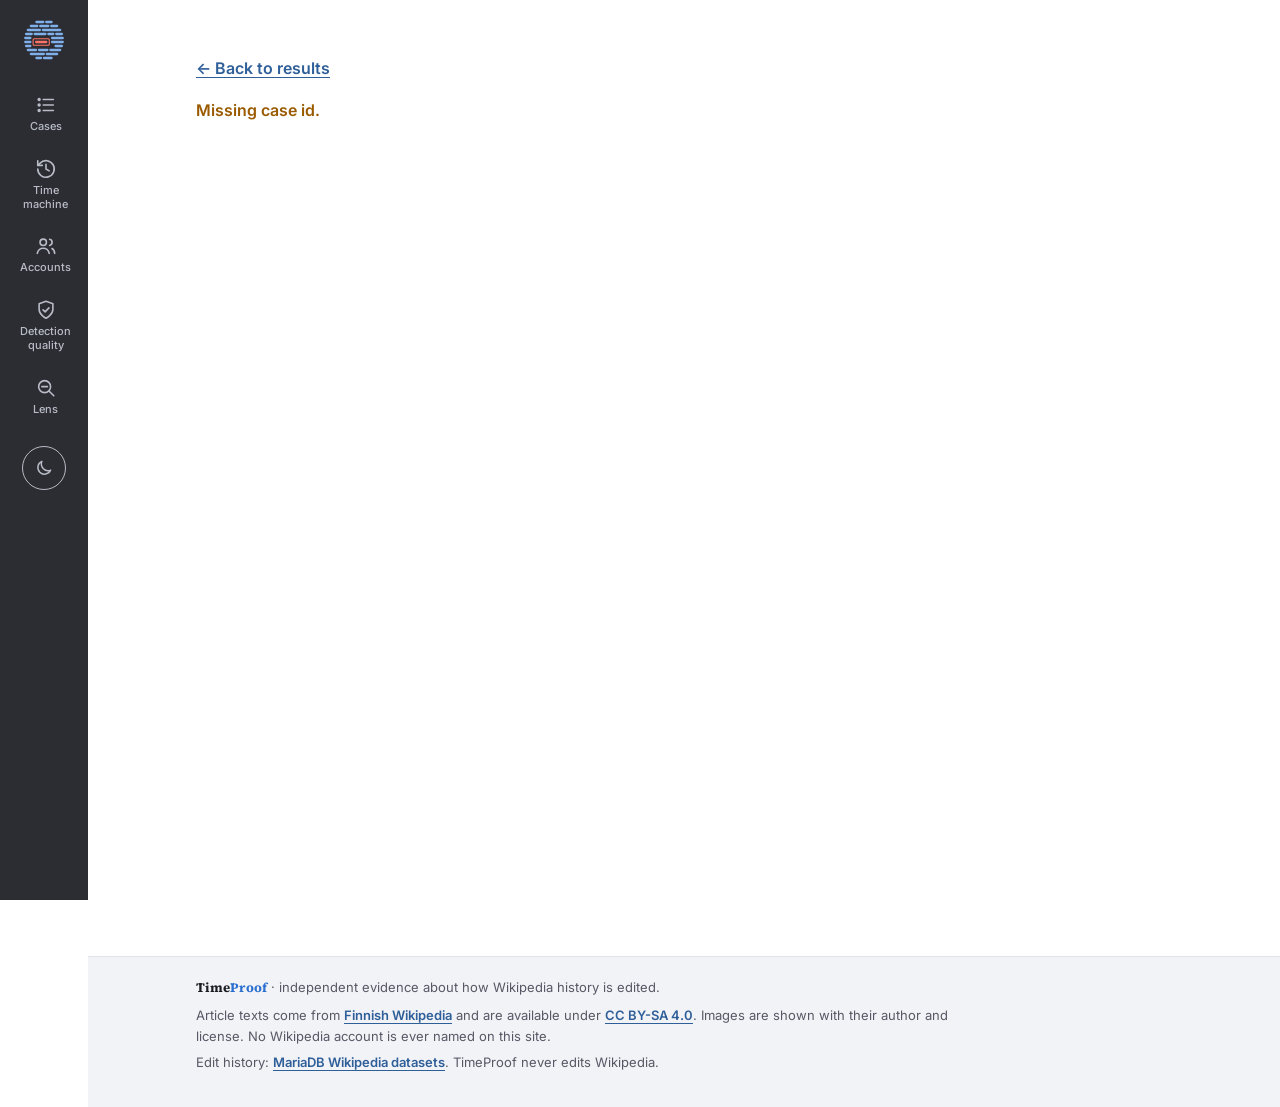
<file: web/case.html>
<!doctype html>
<html lang="en">
<head>
  <meta charset="utf-8">
  <meta name="viewport" content="width=device-width, initial-scale=1">
  <title>Case · TimeProof</title>
  <meta name="description" content="TimeProof shows who is rewriting history on Wikipedia, when and how, and only publishes what it can prove.">
  <script>try{var t=localStorage.getItem("tp-theme");if(t==="light"||t==="dark")document.documentElement.dataset.theme=t}catch(e){}</script>
  <link rel="icon" href="favicon.svg?v=24" type="image/svg+xml">
  <link rel="preconnect" href="https://fonts.googleapis.com">
  <link rel="preconnect" href="https://fonts.gstatic.com" crossorigin>
  <link rel="stylesheet" href="https://fonts.googleapis.com/css2?family=Inter:wght@400;500;600;700&family=Source+Serif+4:ital,opsz,wght@0,8..60,400;0,8..60,600;0,8..60,700;1,8..60,400&display=swap">
  <link rel="stylesheet" href="tokens.css?v=24">
  <link rel="stylesheet" href="style.css?v=24">
  <script src="app.js?v=24" defer></script>
</head>
<body data-page="case">
  <main>
    <p><a class="back-link" href="index.html">← Back to results</a></p>
    <article id="case"><p class="empty">Loading…</p></article>
  </main>
</body>
</html>
</file>
<file: web/tokens.css>
/* TimeProof design tokens. Full rationale in identity.md. Load before style.css. */

:root {
  /* Tells the browser which theme its own controls must follow (date picker icon, scrollbars). */
  color-scheme: light;
  /* Colour: white pages, ultramarine for brand and structure, red only for evidence */
  --bg: #ffffff;
  --surface: #ffffff;
  --surface-2: #f2f3f7;      /* quiet rows, footer bar */
  --rail: #2b2d33;           /* slim dark side rail */
  --rail-text: #f2f3f7;
  --rail-muted: #b9bcc6;
  /* Blues darkened slightly from the reference (#447cbb, #3687eb) so white text on them reaches
     WCAG AA 4.5:1; same hues. Ratios are in identity.md. */
  --brand: #3f74b0;          /* hero band, case hero, TP mark (fill under white text, 4.8:1) */
  --brand-strong: #3a6ca6;   /* hover */
  --brand-soft: #e8f0f9;
  --brand-text: #2a6fcf;     /* blue text and marks on the page: two-tone words, timeline bars (4.9:1) */
  --button: #2a6fcf;         /* pill buttons, white text 4.9:1 */
  --button-hover: #1e5fb8;
  --field-border: #7e8392;   /* inputs and selects: 3:1 against the page, as WCAG asks for controls */
  --focus: #2a6fcf;          /* 2px focus ring */
  --on-brand: #ffffff;
  --on-brand-muted: #ffffff;
  --line: #e1e3ea;
  --text: #1c1d22;
  --text-2: #565965;         /* 7:1 on white */
  --link: #2f5f99;
  --signal: #b42318;         /* "proof red": flags, highlights, Lens outline. Never blue for evidence */
  --signal-soft: #fbeae8;
  --added: #e6f2ea;
  --added-text: #1d5c34;
  --removed: #fbeae8;
  --removed-text: #8f1c13;
  --warning: #9a5b00;
  --mock-bg: #ffd84d;
  --mock-text: #1c1d22;

  /* Typography */
  --font-serif: "Source Serif 4", Georgia, "Times New Roman", serif;
  --font-sans: "Inter", system-ui, -apple-system, "Segoe UI", Roboto, sans-serif;
  --fs-display: clamp(34px, 6vw, 60px);
  --fs-h1: clamp(28px, 4.5vw, 42px);
  --fs-h2: 28px;
  --fs-h3: 20px;
  --fs-body: 16px;
  --fs-read: 18px;
  --fs-small: 13px;
  --fs-label: 11px;
  --lh-tight: 1.15;
  --lh-body: 1.6;

  /* Spacing and shape */
  --unit: 8px;
  --rail-width: 88px;
  --container: 1040px;
  --gutter: 16px;
  --section: 56px;
  --radius-card: 4px;
  --radius-button: 999px;
  --shadow: 0 1px 2px rgba(28, 29, 34, 0.06), 0 6px 20px rgba(28, 29, 34, 0.08);
}

@media (prefers-color-scheme: dark) {
  :root:not([data-theme="light"]) {
    color-scheme: dark;
    --bg: #121317;
    --surface: #1a1b21;
    --surface-2: #1d1f26;
    --rail: #0b0c0f;
    --rail-text: #f2f3f7;
    --rail-muted: #a3a7b3;
    --brand: #3f74b0;
    --brand-strong: #3a6ca6;
    --brand-soft: #141c29;
    --brand-text: #3687eb;
    --button: #2a6fcf;
    --button-hover: #1e5fb8;
    --field-border: #6b6f7d;
    --focus: #7fb0ec;
    --on-brand: #ffffff;
    --on-brand-muted: #ffffff;
    --line: #2c2e37;
    --text: #eef0f5;
    --text-2: #a8abb7;
    --link: #7fb0ec;
    --signal: #ff7466;
    --signal-soft: #3a1d1a;
    --added: #16301f;
    --added-text: #9fd8b0;
    --removed: #3a1d1a;
    --removed-text: #ffb3aa;
    --warning: #e5a54a;
    --shadow: 0 1px 2px rgba(0, 0, 0, 0.4), 0 6px 20px rgba(0, 0, 0, 0.35);
  }
}

:root[data-theme="dark"] {
  color-scheme: dark;
  --bg: #121317;
  --surface: #1a1b21;
  --surface-2: #1d1f26;
  --rail: #0b0c0f;
  --rail-text: #f2f3f7;
  --rail-muted: #a3a7b3;
  --brand: #3f74b0;
  --brand-strong: #3a6ca6;
  --brand-soft: #141c29;
  --brand-text: #3687eb;
  --button: #2a6fcf;
  --button-hover: #1e5fb8;
  --field-border: #6b6f7d;
  --focus: #7fb0ec;
  --on-brand: #ffffff;
  --on-brand-muted: #ffffff;
  --line: #2c2e37;
  --text: #eef0f5;
  --text-2: #a8abb7;
  --link: #7fb0ec;
  --signal: #ff7466;
  --signal-soft: #3a1d1a;
  --added: #16301f;
  --added-text: #9fd8b0;
  --removed: #3a1d1a;
  --removed-text: #ffb3aa;
  --warning: #e5a54a;
  --shadow: 0 1px 2px rgba(0, 0, 0, 0.4), 0 6px 20px rgba(0, 0, 0, 0.35);
}
</file>
<file: web/style.css>
/* TimeProof site styles. Values come from tokens.css; rules are explained in identity.md. */

* { box-sizing: border-box; }

/* Desktop: slim rail on the left, content on the right; the mock banner spans both. */
body {
  margin: 0;
  background: var(--bg);
  color: var(--text);
  font-family: var(--font-sans);
  font-size: var(--fs-body);
  line-height: var(--lh-body);
  -webkit-font-smoothing: antialiased;
  display: grid;
  grid-template-columns: var(--rail-width) minmax(0, 1fr);
  grid-auto-rows: auto;
  align-content: start;
  min-height: 100vh;
}
body > * { grid-column: 2; }
body > header.site { grid-column: 1; grid-row: 1 / span 20; }

a { color: var(--link); font-weight: 600; text-decoration-thickness: 1px; text-underline-offset: 3px; }

h1, h2, h3 { font-family: var(--font-serif); font-weight: 700; line-height: var(--lh-tight); letter-spacing: -0.01em; }
h1 { font-size: var(--fs-h1); margin: 0 0 16px; }
h2 { font-size: var(--fs-h2); margin: 48px 0 16px; }
h2 span, h1 .two-tone { color: var(--brand-text); }
h3 { font-size: var(--fs-h3); margin: 0 0 6px; }

.wrap, main, footer.site .inner {
  max-width: var(--container);
  margin: 0 auto;
  padding-left: calc(var(--gutter) * 2);
  padding-right: calc(var(--gutter) * 2);
}
main { width: 100%; padding-top: 40px; padding-bottom: 24px; }

/* ---------- Banner ---------- */

.mock-banner {
  /* Never shown on the deployed site; local mock screenshots must stay identifiable. A strip at the
     top of the content (not a fixed corner badge) so it never hides a button or a line of text. */
  justify-self: end;
  margin: 12px 16px 0;
  background: var(--rail);
  color: var(--rail-text);
  border: 1px solid rgba(255, 255, 255, 0.15);
  font-size: 12px;
  font-weight: 600;
  padding: 6px 12px;
  border-radius: var(--radius-button);
  box-shadow: var(--shadow);
}

/* ---------- Rail ---------- */

header.site {
  background: var(--rail);
  color: var(--rail-text);
  position: sticky;
  top: 0;
  align-self: start;
  height: 100vh;
  z-index: 2;
}
header.site .inner { display: flex; flex-direction: column; align-items: stretch; padding: 16px 0; gap: 20px; }

.brand-mark {
  display: flex;
  align-items: center;
  justify-content: center;
  width: 48px;
  height: 48px;
  margin: 0 auto;
  border-radius: var(--radius-card);
  text-decoration: none;
}
.brand-mark img { display: block; width: 100%; height: 100%; }

nav { display: flex; flex-direction: column; gap: 4px; }
nav a {
  display: flex;
  flex-direction: column;
  align-items: center;
  gap: 4px;
  padding: 10px 6px;
  color: var(--rail-muted);
  text-decoration: none;
  font-size: 11px;
  font-weight: 500;
  line-height: 1.25;
  text-align: center;
  border-left: 3px solid transparent;
}
nav a svg { width: 22px; height: 22px; }
nav a:hover { color: var(--rail-text); }
nav a.active { color: var(--rail-text); border-left-color: var(--brand-text); background: rgba(255, 255, 255, 0.05); }

/* ---------- Footer ---------- */

footer.site { background: var(--surface-2); margin-top: var(--section); border-top: 1px solid var(--line); }
footer.site .inner { padding-top: 20px; padding-bottom: 28px; font-size: var(--fs-small); color: var(--text-2); }
footer.site p { margin: 0 0 6px; max-width: 760px; }
footer.site .wordmark { font-family: var(--font-serif); font-weight: 700; color: var(--text); }
footer.site .wordmark span { color: var(--brand-text); }

/* ---------- Shared bits ---------- */

.lead { color: var(--text-2); font-size: 18px; margin: 0 0 28px; max-width: 680px; }

.label-small {
  font-size: var(--fs-label);
  font-weight: 600;
  text-transform: uppercase;
  letter-spacing: 0.08em;
  color: var(--text-2);
  margin: 0 0 8px;
}

.meta { font-size: var(--fs-small); color: var(--text-2); display: flex; flex-wrap: wrap; align-items: center; gap: 6px 16px; }

.tag {
  display: inline-block;
  font-size: var(--fs-label);
  font-weight: 600;
  text-transform: uppercase;
  letter-spacing: 0.08em;
  padding: 3px 10px;
  border-radius: var(--radius-button);
  border: 1px solid currentColor;
}
.tag.flag { background: var(--signal); border-color: var(--signal); color: var(--bg); }

.pill {
  display: inline-block;
  background: var(--button);
  color: var(--on-brand);
  font-size: var(--fs-small);
  font-weight: 600;
  padding: 6px 16px;
  border-radius: var(--radius-button);
  text-decoration: none;
}
.pill:hover { background: var(--button-hover); }

.card { border-top: 1px solid var(--line); padding: 24px 0; }

/* --signal is kept for evidence only: an error is not evidence. */
.error { color: var(--warning); font-weight: 600; }
.empty { color: var(--text-2); }
.more-link { display: inline-block; margin-top: 24px; }

/* ---------- Blue hero band ---------- */

.hero-blue { background: var(--brand); color: var(--on-brand); }
.hero-blue a { color: var(--on-brand); }
.hero-blue .lead, .hero-blue .label-small, .hero-blue .meta { color: var(--on-brand-muted); }
.hero-blue .tag { color: var(--on-brand); }
.hero-blue .tag.flag { color: var(--bg); }

.hero { padding: var(--section) 0; }
.hero .display {
  font-family: var(--font-serif);
  font-weight: 700;
  font-size: var(--fs-display);
  line-height: var(--lh-tight);
  letter-spacing: -0.02em;
  margin: 0 0 20px;
  max-width: 820px;
}
.hero .display em { font-weight: 400; font-style: italic; }

.stats {
  display: grid;
  grid-template-columns: repeat(auto-fit, minmax(150px, 1fr));
  gap: 24px;
  margin-top: 36px;
  border-top: 1px solid rgba(255, 255, 255, 0.3);
  padding-top: 24px;
}
.stat .value { font-family: var(--font-serif); font-size: 36px; font-weight: 700; line-height: 1.1; font-variant-numeric: tabular-nums; }
.stat .label { color: var(--on-brand-muted); font-size: var(--fs-small); margin-top: 4px; }

/* ---------- Case rows ---------- */

.case-item {
  display: grid;
  grid-template-columns: 1fr;
  gap: 24px;
  align-items: center;
  text-decoration: none;
  color: inherit;
  font-weight: 400;
}
.case-item.has-image { grid-template-columns: minmax(0, 1fr) 240px; }
.case-item.has-image figure { order: 2; }
/* Alternating sides only makes sense with images, which need a credit to be shown. */
.case-item.has-image:nth-child(even) { grid-template-columns: 240px minmax(0, 1fr); }
.case-item.has-image:nth-child(even) figure { order: -1; }
.case-item img { width: 100%; height: 160px; object-fit: cover; border-radius: var(--radius-card); background: var(--surface-2); }
.case-item figcaption { font-size: 11px; margin-top: 4px; }
.case-item h3 { font-size: 22px; }
.case-item p { margin: 0 0 12px; color: var(--text-2); max-width: 660px; }
.case-item .readers { color: var(--text); font-weight: 600; }
.case-item .row-foot { display: flex; flex-wrap: wrap; align-items: center; justify-content: space-between; gap: 12px; margin-top: 14px; }

/* ---------- Case page ---------- */

.case-hero { display: grid; gap: 32px; align-items: start; padding: 32px; border-radius: var(--radius-card); margin-bottom: 24px; }
.case-hero.has-image { grid-template-columns: minmax(0, 6fr) minmax(0, 5fr); }
.case-hero.has-image figure { order: 2; }
.case-hero h1 { margin-top: 14px; color: var(--on-brand); }
.case-hero .lead { font-family: var(--font-serif); font-size: var(--fs-read); color: var(--on-brand); margin-bottom: 0; }
.case-hero figcaption { color: var(--on-brand-muted); }

figure { margin: 0; }
figure img { width: 100%; height: auto; border-radius: var(--radius-card); display: block; background: var(--surface-2); }
figcaption { font-size: var(--fs-small); color: var(--text-2); margin-top: 8px; }

.band { background: var(--rail); color: var(--rail-text); }
.band .label-small, .band .meta { color: var(--rail-muted); }
.exposure-band { padding: 28px 32px; border-radius: var(--radius-card); margin: 0 0 16px; }
.exposure-band .exposure { font-family: var(--font-serif); font-weight: 700; font-size: clamp(24px, 3.5vw, 32px); line-height: 1.2; margin: 4px 0 10px; }
.exposure-band .meta { margin: 0; }

.grid2 { display: grid; grid-template-columns: 1fr 1fr; gap: 24px; }

.caption-old { text-decoration: line-through; color: var(--text-2); font-family: var(--font-serif); font-size: var(--fs-read); margin: 0; }
.caption-new { font-family: var(--font-serif); font-size: var(--fs-read); margin: 0; }
.diff-removed, .diff-added { padding: 12px 14px; border-radius: var(--radius-card); white-space: pre-wrap; font-family: var(--font-serif); font-size: 17px; }
.diff-removed { background: var(--removed); color: var(--removed-text); }
.diff-added { background: var(--added); color: var(--added-text); }

.report { font-family: var(--font-serif); font-size: var(--fs-read); margin: 0 0 12px; max-width: 720px; }
ul.plain { margin: 8px 0 0; padding-left: 18px; }
ul.plain li { margin-bottom: 4px; }

/* ---------- Time machine ---------- */

.controls { display: flex; flex-wrap: wrap; gap: 16px; align-items: end; margin-bottom: 24px; }
.controls label { display: flex; flex-direction: column; font-size: var(--fs-small); color: var(--text-2); gap: 6px; font-weight: 500; min-width: 0; max-width: 100%; }
/* Long article titles must not push the page wider than a phone screen. */
.controls select { max-width: 100%; }

/* Article search with suggestions (combobox) */
.combo { position: relative; display: flex; flex-direction: column; gap: 6px; flex: 1 1 320px; min-width: 0; max-width: 520px; }
.combo label { font-size: var(--fs-small); color: var(--text-2); font-weight: 500; }
.combo input { width: 100%; }
.combo ul {
  position: absolute; top: 100%; left: 0; right: 0; z-index: 20; margin: 4px 0 0; padding: 4px 0; list-style: none;
  background: var(--surface); border: 1px solid var(--field-border); border-radius: var(--radius-card);
  box-shadow: var(--shadow); max-height: 320px; overflow-y: auto;
}
.combo li { display: flex; justify-content: space-between; gap: 12px; padding: 8px 12px; cursor: pointer; min-height: 24px; }
.combo li[aria-selected="true"], .combo li:hover { background: var(--brand-soft); }
.combo li[aria-selected="true"] { outline: 2px solid var(--focus); outline-offset: -2px; }
.combo .combo-count { color: var(--text-2); font-size: var(--fs-small); white-space: nowrap; font-variant-numeric: tabular-nums; }
.combo .combo-empty { color: var(--text-2); cursor: default; }
.combo .combo-en { display: block; font-size: var(--fs-small); color: var(--text-2); }
/* Nothing chosen yet: no need to keep the room of a chart. */
#timeline:has(.tm-empty) { min-height: 0; }
.tm-empty { margin: 0 0 24px; }
.in-english { margin: 0 0 12px; }
.moved-note { margin: 0 0 12px; color: var(--text); }
.popular { display: flex; flex-wrap: wrap; align-items: center; gap: 8px; margin: -8px 0 24px; }
.popular .label-small { margin: 0 4px 0 0; }
.tm-log { display: inline-flex; align-items: center; gap: 8px; font-size: var(--fs-small); color: var(--text-2); margin: 0 0 12px; cursor: pointer; min-height: 24px; }
.tm-log input { width: 18px; height: 18px; margin: 0; accent-color: var(--button); }
.tm-cases { margin: 0 0 28px; }
.tm-cases .meta-inline { color: var(--text-2); font-size: var(--fs-small); }
.popular button[aria-pressed="true"] { background: var(--button); color: var(--on-brand); border-color: var(--button); }
select, input[type="date"], input[type="search"] {
  font: inherit;
  padding: 8px 12px;
  border: 1px solid var(--field-border);
  border-radius: var(--radius-card);
  background: var(--surface);
  color: var(--text);
}
button {
  font: inherit;
  font-size: var(--fs-small);
  font-weight: 600;
  padding: 9px 20px;
  border-radius: var(--radius-button);
  border: 0;
  background: var(--button);
  color: var(--on-brand);
  cursor: pointer;
}
button:hover { background: var(--button-hover); }

/* Key figures above the chart */
.tm-stats { display: grid; grid-template-columns: repeat(auto-fit, minmax(150px, 1fr)); gap: 16px 24px; margin: 0 0 24px; }
.tm-stat .value { font-family: var(--font-serif); font-size: 28px; font-weight: 700; line-height: 1.1; font-variant-numeric: tabular-nums; }
.tm-stat .label { font-size: var(--fs-small); color: var(--text-2); margin-top: 4px; }

/* Chart: y axis on the left, bars with grid lines, year labels below */
.tm-chart { margin: 0 0 28px; }
.tm-axis-title { font-size: var(--fs-label); font-weight: 600; text-transform: uppercase; letter-spacing: 0.08em; color: var(--text-2); margin: 0 0 8px; }
.tm-x-title { text-align: center; margin: 22px 0 0; }
.tm-plot { display: grid; grid-template-columns: auto minmax(0, 1fr); gap: 8px; }
.tm-y { display: flex; flex-direction: column; justify-content: space-between; height: 160px; font-size: 12px; color: var(--text-2); text-align: right; font-variant-numeric: tabular-nums; }
.tm-y span { line-height: 0; }
.timeline { position: relative; display: flex; align-items: flex-end; gap: 1px; height: 160px; border-bottom: 1px solid var(--text); border-left: 1px solid var(--line); }
.tm-grid { position: absolute; inset: 0; display: flex; flex-direction: column; justify-content: space-between; pointer-events: none; }
.tm-grid i { display: block; border-top: 1px dashed var(--line); }
.timeline .bar { flex: 1; background: var(--brand-text); min-height: 1px; position: relative; cursor: pointer; }
.timeline .bar:hover, .timeline .bar:focus-visible { opacity: 0.75; outline: none; }
.timeline .bar .rev { position: absolute; bottom: 0; left: 0; right: 0; background: var(--warning); }
.timeline .bar.selected { outline: 2px solid var(--text); outline-offset: 1px; }
/* A published case is evidence: its month gets the signal colour. */
.timeline .case-mark { position: absolute; left: 50%; top: -12px; width: 8px; height: 8px; margin-left: -4px; border-radius: 50%; background: var(--signal); box-shadow: 0 0 0 2px var(--bg); }
.tm-x { position: relative; height: 16px; margin-top: 6px; font-size: 12px; color: var(--text-2); font-variant-numeric: tabular-nums; }
.tm-x span { position: absolute; top: 0; transform: translateX(-50%); white-space: nowrap; }
.tm-readout { margin: 12px 0 4px; font-size: var(--fs-small); color: var(--text); min-height: 1.6em; font-variant-numeric: tabular-nums; }
.legend { font-size: var(--fs-small); color: var(--text-2); margin-top: 6px; }
.legend i { display: inline-block; width: 10px; height: 10px; margin: 0 4px 0 14px; vertical-align: middle; }
.legend i:first-child { margin-left: 0; }
.legend i.legend-case { border-radius: 50%; background: var(--signal); }

/* ---------- Home: search and filters ---------- */

#sort-name { color: inherit; }
.filters { display: grid; grid-template-columns: repeat(auto-fit, minmax(170px, 1fr)); gap: 14px 16px; align-items: end; margin: 8px 0 12px; }
.filters label { display: flex; flex-direction: column; gap: 6px; font-size: var(--fs-small); color: var(--text-2); font-weight: 500; min-width: 0; }
.filters label.search { grid-column: 1 / -1; }
.filters select, .filters input { width: 100%; min-width: 0; }
.filters .years { display: grid; grid-template-columns: 1fr 1fr; gap: 8px; min-width: 0; }
.filters button { justify-self: start; }
.pill.secondary, button.secondary { background: transparent; color: var(--brand-text); border: 1px solid var(--brand-text); }
.pill.secondary:hover, button.secondary:hover { background: var(--brand-soft); }
.case-count { margin: 0 0 4px; }

.article-text { white-space: pre-wrap; font-family: var(--font-serif); font-size: var(--fs-read); line-height: 1.7; max-width: 720px; max-height: 560px; overflow-y: auto; }

/* ---------- Detection quality ---------- */

.quality-grid { display: grid; grid-template-columns: repeat(auto-fit, minmax(280px, 1fr)); gap: 0 40px; }
.quality-grid .value { font-family: var(--font-serif); font-size: 48px; font-weight: 700; line-height: 1.1; color: var(--link); font-variant-numeric: tabular-nums; }
.quality-grid p { margin: 8px 0 0; color: var(--text-2); }

/* ---------- Lens page ---------- */

.lens-steps { padding-left: 20px; max-width: 680px; }
.lens-coverage { max-width: 70ch; font-weight: 500; }
.lens-steps li { margin-bottom: 8px; }
.lens-drag { display: flex; flex-wrap: wrap; align-items: center; gap: 16px; margin: 28px 0; }
.lens-button { font-size: 16px; padding: 12px 24px; cursor: grab; }
.lens-mock { display: inline-block; background: var(--brand-soft); color: var(--text); border-left: 3px solid var(--brand-text); font-weight: 500; padding: 10px 14px; border-radius: var(--radius-card); }

/* ---------- Below 900px: the rail becomes a top bar ---------- */

@media (max-width: 900px) {
  body { display: block; }
  header.site { position: sticky; top: 0; height: auto; }
  header.site .inner { flex-direction: row; align-items: center; justify-content: space-between; padding: 8px 12px; gap: 12px; }
  .brand-mark { width: 44px; height: 44px; margin: 0; }
  nav { flex-direction: row; gap: 0; }
  nav a { padding: 6px 8px; border-left: 0; border-bottom: 3px solid transparent; min-width: 44px; min-height: 44px; justify-content: center; }
  nav a.active { border-bottom-color: var(--brand-text); background: transparent; }
  nav a svg { width: 20px; height: 20px; }
}

@media (max-width: 720px) {
  :root { --section: 40px; }
  .wrap, main, footer.site .inner { padding-left: var(--gutter); padding-right: var(--gutter); }
  main { padding-top: 28px; }
  .case-item.has-image, .case-item.has-image:nth-child(even) { grid-template-columns: 1fr; }
  .case-item.has-image:nth-child(even) figure { order: 0; }
  .case-hero.has-image, .grid2 { grid-template-columns: 1fr; }
  .case-hero { padding: 24px 20px; gap: 20px; }
  .exposure-band { padding: 24px 20px; }
  .timeline { gap: 0; }
}


/* ================= Accessibility and ergonomics (WCAG 2.2 AA) ================= */

/* Skip link: first thing a keyboard user reaches, visible only when focused. */
.skip-link { position: absolute; left: 8px; top: -60px; z-index: 100; background: var(--button); color: var(--on-brand);
  padding: 10px 16px; border-radius: var(--radius-card); font-weight: 600; text-decoration: none; }
.skip-link:focus { top: 8px; }
body > .skip-link { grid-column: 1 / -1; }

/* One visible focus ring everywhere; never removed without a replacement. */
:focus-visible { outline: 2px solid var(--focus); outline-offset: 2px; }
.hero-blue :focus-visible, .band :focus-visible, header.site :focus-visible, .pill:focus-visible, button:focus-visible { outline-color: var(--on-brand); box-shadow: 0 0 0 4px var(--focus); }
main:focus { outline: none; }

/* Touch targets: 44 x 44 px in the rail and top bar, 24 px minimum elsewhere. */
nav a { min-height: 44px; }
.pill, button { min-height: 32px; }

/* Section titles of the case and quality pages are real h2s, styled as small labels. */
h2.label-small, h3.label-small { font-family: var(--font-sans); font-size: var(--fs-label); line-height: 1.4; letter-spacing: 0.08em; margin: 0 0 8px; }

/* Comfortable reading: 70 characters per line at most. */
.lead, .report, .case-item p, .article-text, .quality-grid p { max-width: 70ch; }

/* Upper bound marker: explained on hover, on keyboard focus and on tap (tapping focuses it). */
abbr.approx, .tip { text-decoration: underline dotted; cursor: help; position: relative; }
abbr.approx:hover::after, abbr.approx:focus::after, .tip:hover::after, .tip:focus::after {
  content: attr(data-tip); position: absolute; left: 0; top: 1.6em; z-index: 20; width: max-content; max-width: 260px;
  background: var(--rail); color: var(--rail-text); font: 400 12px/1.45 var(--font-sans); letter-spacing: 0; text-transform: none;
  padding: 8px 10px; border-radius: var(--radius-card); box-shadow: var(--shadow); white-space: normal; }

/* Loading skeletons: grey bars with a slow pulse, then the real content. */
.skeleton { display: grid; gap: 12px; padding: 8px 0; }
.skeleton i { display: block; height: 14px; border-radius: var(--radius-card); background: var(--surface-2); animation: tp-pulse 1.4s ease-in-out infinite; }
.skeleton i:nth-child(1) { width: 40%; height: 20px; } .skeleton i:nth-child(2) { width: 90%; } .skeleton i:nth-child(3) { width: 75%; }
@keyframes tp-pulse { 50% { opacity: 0.45; } }

/* Errors and empty states say what to do next. */
.error-box, .empty-box { display: flex; flex-wrap: wrap; align-items: center; gap: 12px; padding: 16px 0; }
.error-box p, .empty-box p { margin: 0; }

/* Case page: three lines that answer what, how long, how many, before the detail. */
.glance { list-style: none; padding: 0; margin: 16px 0 0; display: grid; gap: 4px; font-size: 15px; color: var(--on-brand); }
.glance li { display: grid; grid-template-columns: 6.5em minmax(0, 1fr); gap: 8px; }
.glance strong { font-weight: 600; }
.diff-label::before { font-weight: 700; margin-right: 4px; }
.diff-label.minus::before { content: "\2212"; }
.diff-label.plus::before { content: "+"; }

/* Time machine chart: one keyboard stop (arrows move, Enter opens), the current month outlined. */
.timeline:focus-visible { outline: 2px solid var(--focus); outline-offset: 4px; }
.timeline .bar.current { outline: 2px solid var(--text); outline-offset: 1px; z-index: 1; }
.tm-table { margin-top: 12px; font-size: var(--fs-small); }
.tm-table summary { cursor: pointer; color: var(--link); font-weight: 600; min-height: 24px; }
.tm-table table { border-collapse: collapse; margin-top: 8px; font-variant-numeric: tabular-nums; }
.tm-table th, .tm-table td { text-align: right; padding: 4px 12px; border-bottom: 1px solid var(--line); }
.tm-table th:first-child, .tm-table td:first-child { text-align: left; }

/* Light / dark switch in the rail. */
.theme-toggle { background: transparent; color: var(--rail-muted); border: 1px solid var(--rail-muted); border-radius: var(--radius-button);
  min-width: 44px; min-height: 44px; padding: 0; margin: 0 auto; display: flex; align-items: center; justify-content: center; }
.theme-toggle:hover { background: rgba(255, 255, 255, 0.08); color: var(--rail-text); }
.theme-toggle svg { width: 20px; height: 20px; }
@media (max-width: 900px) { .theme-toggle { margin: 0; } }

/* Keep the footer below the fold while the content loads, so it does not jump (layout shift). */
main { min-height: 100vh; }
/* The case image's height is unknown until it loads: reserve a fixed frame so nothing moves. */
.case-hero figure img { aspect-ratio: 4 / 3; object-fit: contain; background: rgba(255, 255, 255, 0.08); }

/* Visually hidden, still read by screen readers. */
.sr-only { position: absolute; width: 1px; height: 1px; padding: 0; margin: -1px; overflow: hidden; clip: rect(0 0 0 0); white-space: nowrap; border: 0; }

@media (prefers-reduced-motion: reduce) {
  *, *::before, *::after { animation-duration: 0.01ms !important; animation-iteration-count: 1 !important; transition-duration: 0.01ms !important; scroll-behavior: auto !important; }
}

/* Printing a case: no rail, no buttons, black on white, link addresses written out. */
@media print {
  body { display: block; background: #fff; color: #000; }
  header.site, footer.site, .skip-link, .mock-banner, .theme-toggle, .filters, .controls, button, .pill, .more-link { display: none !important; }
  main { max-width: none; padding: 0; min-height: 0; }
  .hero-blue, .band, .case-hero, .exposure-band { background: none !important; color: #000 !important; padding: 0 0 12px; }
  .hero-blue *, .band *, .glance { color: #000 !important; }
  a[href^="http"]::after { content: " (" attr(href) ")"; font-weight: 400; word-break: break-all; }
  .card { break-inside: avoid; }
}

/* Reserve the final height of blocks filled after the data arrives, so nothing below them jumps
   (measured on the live site at 1280 px and 375 px). */
#stats { min-height: 199px; }   /* funnel + readers line */
#case-filters { min-height: 191px; }
#timeline { min-height: 443px; }
@media (max-width: 720px) {
  #stats { min-height: 292px; }
  #case-filters { min-height: 496px; }
  #timeline { min-height: 670px; }
}

/* Phones and tablets: the top bar is drawn by app.js after the first paint. A fixed bar over a
   reserved strip means the page never jumps when it appears. */
@media (max-width: 900px) {
  header.site { position: fixed; top: 0; left: 0; right: 0; height: 70px; }
  header.site .inner { height: 100%; }
  body { padding-top: 70px; }
}
@media (max-width: 600px) {
  header.site { height: 84px; }
  body { padding-top: 84px; }
}
@media print { body { padding-top: 0; } }

/* ================= Evidence details (diff, chronology, card, funnel) ================= */

/* Small status badges next to the signal tag. */
.badge { display: inline-block; font-size: var(--fs-label); font-weight: 600; letter-spacing: 0.04em; padding: 2px 8px;
  border-radius: var(--radius-button); border: 1px solid var(--field-border); color: var(--text-2); background: var(--surface); }
.badge.ok { border-color: var(--added-text); color: var(--added-text); background: var(--added); }
.badge.live { border-color: var(--signal); color: var(--signal); background: var(--signal-soft); }
.hero-blue .badge { background: var(--surface); }

/* Home cards: the summary stops after three lines; the case page has the full text. */
.case-item p.summary { display: -webkit-box; -webkit-line-clamp: 3; line-clamp: 3; -webkit-box-orient: vertical; overflow: hidden; }
.case-item .badges { display: flex; flex-wrap: wrap; gap: 6px; align-items: center; }
.group-title { margin: 32px 0 0; font-size: var(--fs-h3); }
.group-note { margin: 4px 0 0; color: var(--text-2); font-size: var(--fs-small); max-width: 70ch; }

/* Funnel: from every version to the few cases we publish. */
.funnel { list-style: none; padding: 0; margin: 0; display: flex; flex-wrap: wrap; align-items: stretch; gap: 8px 0; }
.funnel li { display: flex; align-items: center; }
.funnel li + li::before { content: "\2192"; margin: 0 14px; font-size: 22px; opacity: 0.8; }
.funnel .stat { min-width: 0; }
.stats .readers-stat { grid-column: 1 / -1; }
.stats .readers-stat .label { max-width: 60ch; }

/* Word-by-word diff: removed words struck through, added words underlined, both with a sign. */
.diff-par { font-family: var(--font-serif); font-size: 17px; line-height: 1.7; margin: 0 0 14px; padding: 12px 14px;
  background: var(--surface-2); border-radius: var(--radius-card); white-space: pre-wrap; overflow-wrap: anywhere; }
.diff-par del { background: var(--removed); color: var(--removed-text); text-decoration: line-through; }
.diff-par ins { background: var(--added); color: var(--added-text); text-decoration: none; border-bottom: 2px solid currentColor; }
.diff-par del::before { content: "\2212"; font-weight: 700; margin-right: 2px; }
.diff-par ins::before { content: "+"; font-weight: 700; margin-right: 2px; }
.diff-more { margin: 0 0 12px; }
.translation { display: grid; grid-template-columns: 1fr 1fr; gap: 16px 24px; margin-top: 16px; }
.translation p { margin: 0; font-family: var(--font-serif); font-size: 16px; }

/* Chronology of a case. */
.chrono { list-style: none; margin: 8px 0 0; padding: 0 0 0 18px; border-left: 2px solid var(--line); display: grid; gap: 14px; }
.chrono li { position: relative; }
.chrono li::before { content: ""; position: absolute; left: -25px; top: 6px; width: 12px; height: 12px; border-radius: 50%;
  background: var(--surface); border: 2px solid var(--text-2); }
.chrono li.edit::before { border-color: var(--signal); background: var(--signal); }
.chrono li.end::before { border-color: var(--added-text); background: var(--added-text); }
.chrono strong { display: block; }
.chrono .meta { margin-top: 2px; }

/* Visual evidence made by Cloudinary: before / after slider, archived copies. */
.cmp-title { margin-top: 4px; }
.cmp { max-width: 760px; }
.cmp-stage { position: relative; aspect-ratio: 1200 / 800; overflow: hidden; border-radius: var(--radius-card); background: var(--rail); --cut: 50%; }
.cmp-stage img { position: absolute; inset: 0; width: 100%; height: 100%; border-radius: 0; }
.cmp-stage .cmp-top { clip-path: inset(0 0 0 var(--cut)); }
.cmp-handle { position: absolute; top: 0; bottom: 0; left: var(--cut); width: 2px; margin-left: -1px; background: var(--on-brand); pointer-events: none; }
.cmp-tag { position: absolute; top: 10px; font-size: var(--fs-label); font-weight: 600; letter-spacing: 0.08em; text-transform: uppercase;
  padding: 3px 8px; border-radius: var(--radius-button); background: var(--rail); color: var(--rail-text); pointer-events: none; }
.cmp-tag.left { left: 10px; }
.cmp-tag.right { right: 10px; }
.cmp-control { margin: 10px 0 4px; }
.cmp-control input[type="range"] { width: 100%; min-height: 28px; margin: 0; accent-color: var(--button); cursor: ew-resize; }
.cmp-caption { font-family: var(--font-serif); font-size: var(--fs-read); margin: 0 0 4px; }
.archive { font-size: var(--fs-small); color: var(--text-2); margin: 16px 0 0; }
.actions { display: flex; flex-wrap: wrap; gap: 8px 12px; align-items: center; margin-top: 12px; }
.actions .note { font-size: var(--fs-small); color: var(--text-2); }

/* Pipeline figure of the quality page. */
.pipeline svg { width: 100%; max-width: 860px; height: auto; display: block; }
.pipeline .box { fill: var(--surface-2); stroke: var(--line); }
.pipeline .box.key { fill: var(--brand-soft); stroke: var(--brand-text); }
.pipeline text { fill: var(--text); font: 600 14px var(--font-sans); }
.pipeline text.sub { fill: var(--text-2); font-weight: 400; font-size: 12px; }
.pipeline .arrow { stroke: var(--text-2); stroke-width: 1.5; fill: none; }
.pipeline .arrow-head { fill: var(--text-2); }
.q-table { border-collapse: collapse; font-size: var(--fs-small); font-variant-numeric: tabular-nums; margin: 8px 0 0; width: 100%; max-width: 760px; }
.q-table th, .q-table td { text-align: right; padding: 6px 10px; border-bottom: 1px solid var(--line); }
.q-table th:first-child, .q-table td:first-child { text-align: left; }
.table-scroll { overflow-x: auto; }

/* "How Wikipedia names the 1918 war". */
.terms svg { width: 100%; height: auto; display: block; }
.terms .axis { stroke: var(--line); }
.terms .axis-label { fill: var(--text-2); font: 12px var(--font-sans); }
.terms .line { fill: none; stroke-width: 2.5; }
.terms .neutral { stroke: var(--text-2); }
.terms .white { stroke: var(--brand-text); }
.terms .red { stroke: var(--warning); }
.terms .legend i.neutral { background: var(--text-2); }
.terms .legend i.white { background: var(--brand-text); }
.terms .legend i.red { background: var(--warning); }
.switch { display: inline-flex; gap: 6px; flex-wrap: wrap; margin: 0 0 12px; }
.switch button[aria-pressed="true"] { background: var(--button); color: var(--on-brand); border-color: var(--button); }

@media (max-width: 720px) {
  .translation { grid-template-columns: 1fr; }
  .funnel li + li::before { margin: 0 8px; }
}

/* Live watcher: "Last check" line on the home page and the badge of cases it found. */
.live-status { margin: 14px 0 0; font-size: var(--fs-label); }
.live-dot { display: inline-block; width: 8px; height: 8px; border-radius: 50%; background: #2fbf71; margin-right: 8px; vertical-align: baseline; }
.live-dot.off { background: var(--signal); }
.badge.live-watch { border-color: var(--brand-text); color: var(--brand-text); }

/* Accounts page */
.accounts-table th[scope="row"] { min-width: 220px; }
.accounts-table .kind-def { display: block; font-weight: 400; color: var(--text-2); font-size: 12px; max-width: 34ch; white-space: normal; }
.account-list { padding: 0; }
.account { list-style: none; }
.account .account-code { font-family: ui-monospace, SFMono-Regular, Menlo, monospace; color: var(--text); }
.account-reasons { margin: 10px 0 6px; }
.account-list .more-row { list-style: none; padding: 16px 0; }

/* Five links and the theme button on one row of a phone. */
.nav-short { display: none; }
@media (max-width: 600px) {
  .nav-long { display: none; }
  .nav-short { display: inline; }
  header.site .inner { gap: 6px; padding-left: 8px; padding-right: 8px; }
  nav { flex: 1 1 auto; justify-content: space-between; min-width: 0; }
  nav a { padding: 6px 2px; font-size: 11px; }
}
</file>
